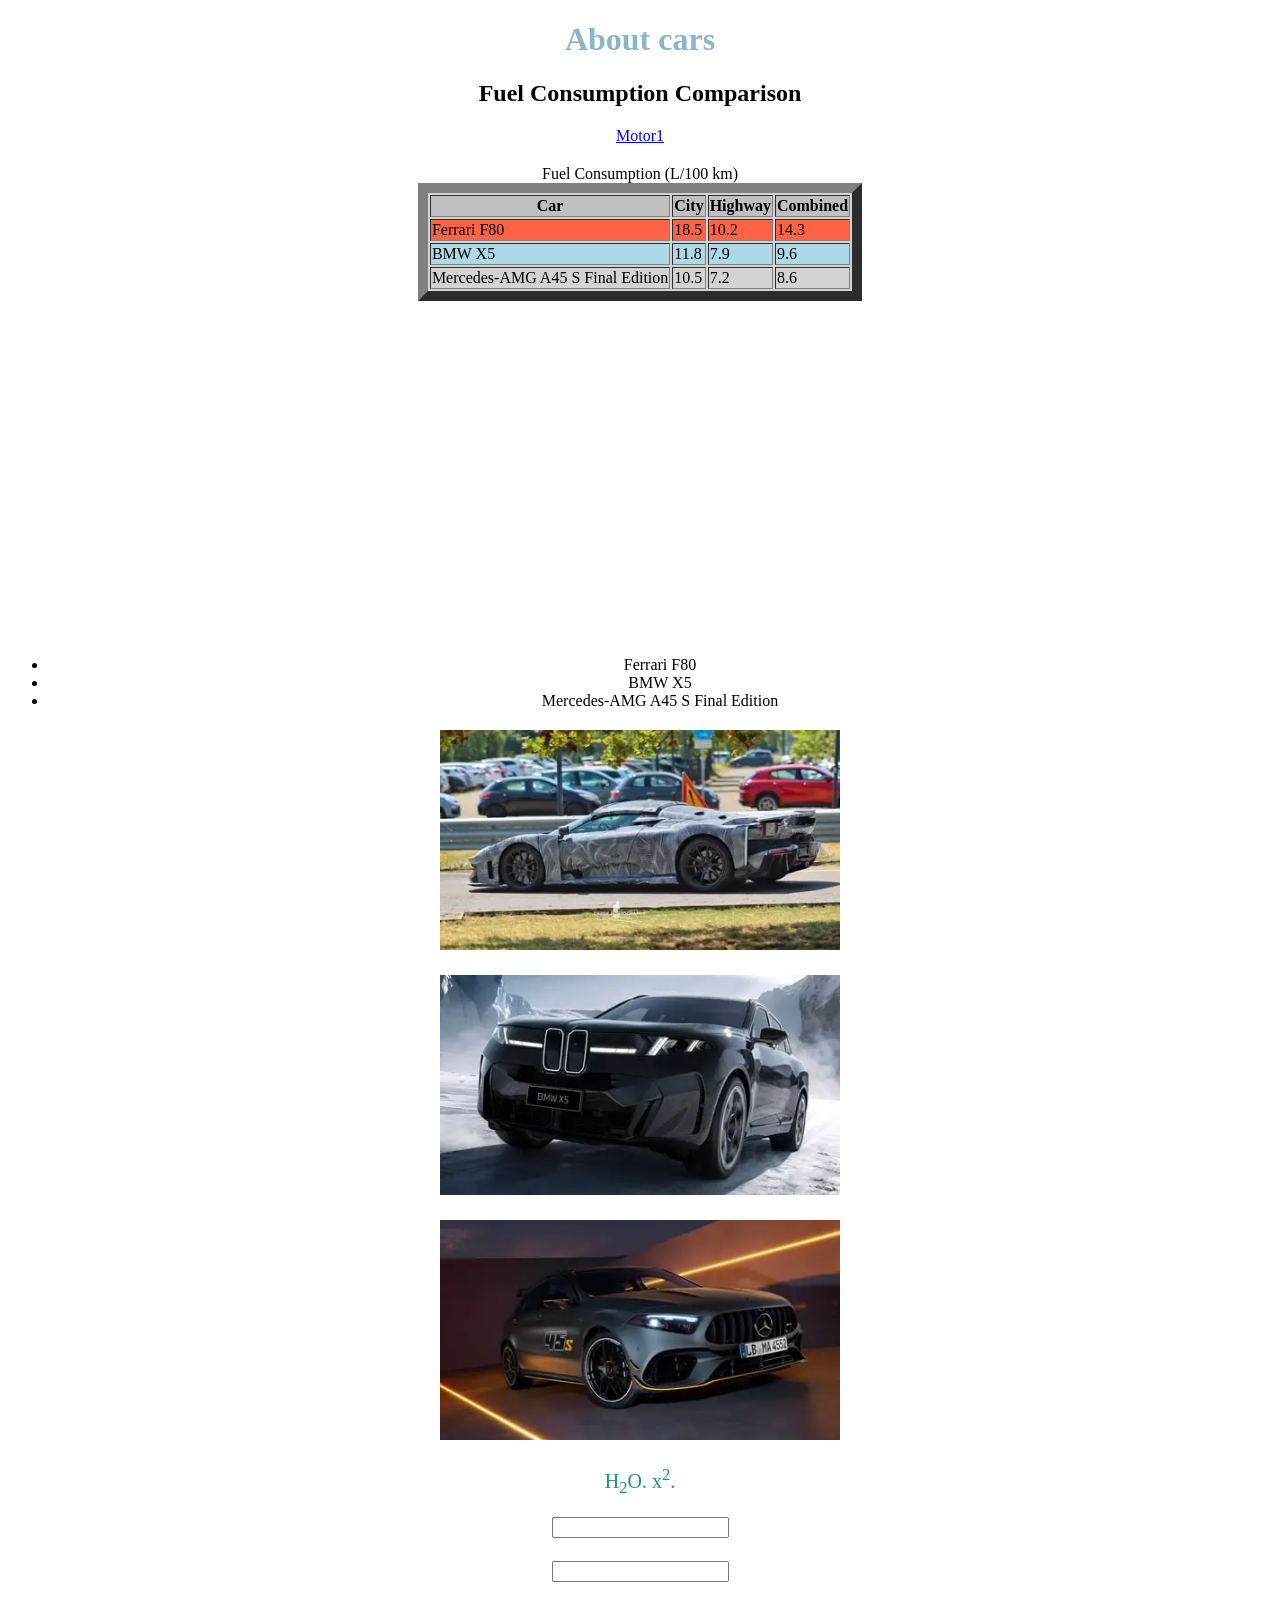
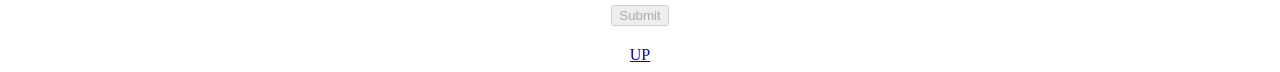
<file: index.html>
<!DOCTYPE html>
<html>

<head>
    <title>Cars Showcase</title>
    <link rel="stylesheet" href="style.css">
</head>

<body>

    <h1 name=top align="center">About cars</h1>
    <h2 align="center">Fuel Consumption Comparison</h2>

	<div align="center">
    <a href="https://www.motor1.com/"> Motor1 </a>
	</div>

	<p>
	<div align="center">
    <table border="10" bgcolor="lightgray">

        <caption>Fuel Consumption (L/100 km)</caption>

        <tr bgcolor="silver">
            <th>Car</th>
            <th>City</th>
            <th>Highway</th>
            <th>Combined</th>
        </tr>

        <tr bgcolor="tomato">
            <td>Ferrari F80</td>
            <td>18.5</td>
            <td>10.2</td>
            <td>14.3</td>
        </tr>

        <tr bgcolor="lightblue">
            <td>BMW X5</td>
            <td>11.8</td>
            <td>7.9</td>
            <td>9.6</td>
        </tr>

        <tr bgcolor="lightgray">
            <td>Mercedes-AMG A45 S Final Edition</td>
            <td>10.5</td>
            <td>7.2</td>
            <td>8.6</td>
        </tr>

    </table>
	</div>

	<p>
	<div align="center">
<iframe width="560" height="315" src="https://www.youtube.com/embed/ZcHusSKTkHc?si=osO_nMT4in8I8rxC" title="YouTube video player" frameborder="0" allow="accelerometer; autoplay; clipboard-write; encrypted-media; gyroscope; picture-in-picture; web-share" referrerpolicy="strict-origin-when-cross-origin" allowfullscreen></iframe>

    <ul>
        <li>Ferrari F80</li>
        <li>BMW X5</li>
        <li>Mercedes-AMG A45 S Final Edition</li>
    </ul>
	</div>

	<div align="center">
    <p>
        <img src="photos/1.webp"
             width="400"
             height="220">
    </p>

    <p>
        <img src="photos/2.webp"
             width="400"
             height="220">
    </p>

    <p>
        <img src="photos/3.webp"
             width="400"
             height="220">
    </p>

	</div>

	<div align="center">
    <p>
        H<sub>2</sub>O.
        x<sup>2</sup>.
    </p>
    <form>

            <input type="text">
		<p>
            <input type="text">
		<p>
            <input type="submit" disabled>

    </form>
	</div>	
	<div align="center">
<a href= "#top">UP</a>
	</div>

</body>

</html>
</file>
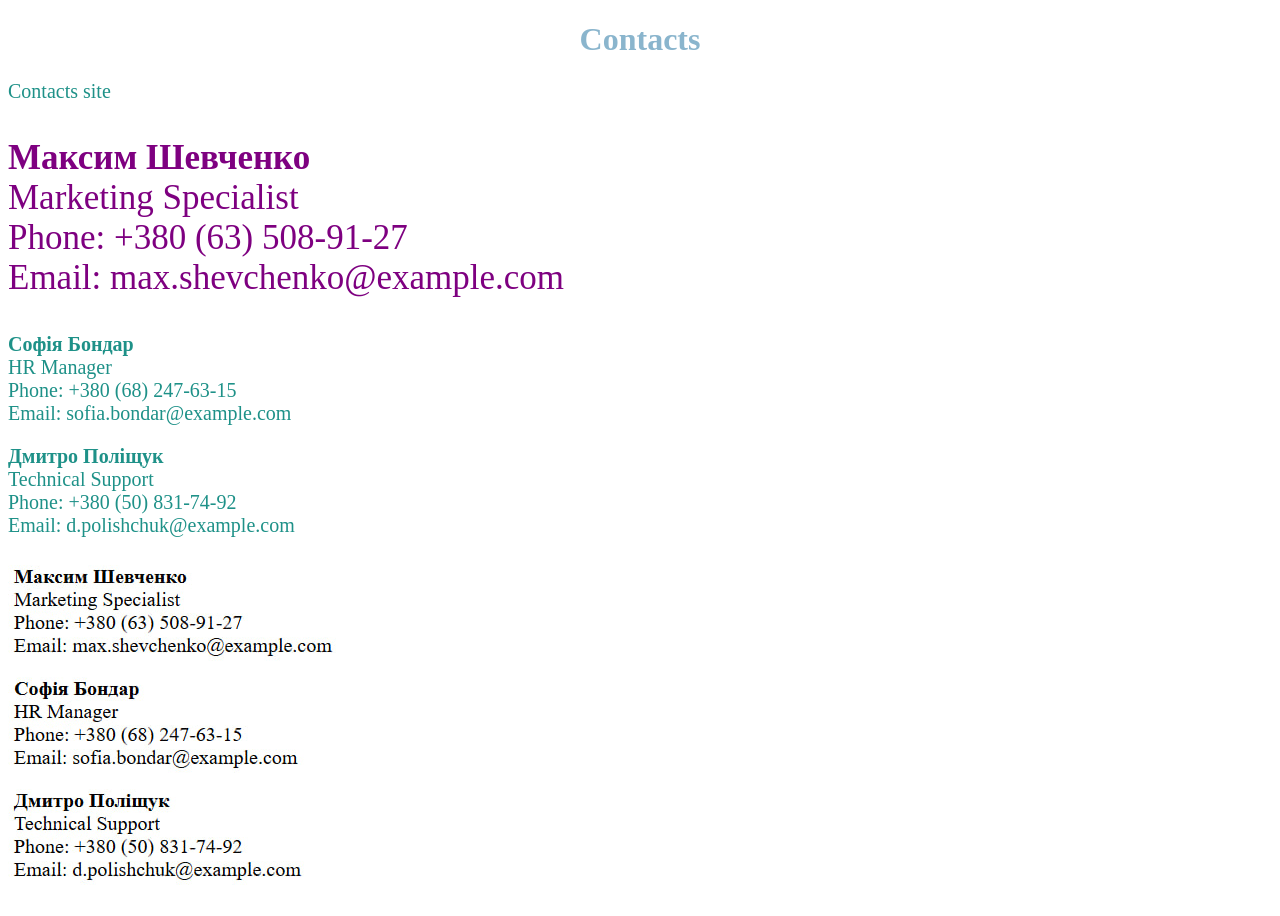
<file: pages/contact.html>
<!DOCTYPE html>
<html>
<head>
<title>Contacts</title>
<link rel="stylesheet" href="../style.css">
 <style>
p {
  font-family: verdana;
  font-size: 20px;
  color: #008080;
}
</style>
</head>
<body>

<h1>Contacts</h1>
<p>Contacts site</p>
<p style="font-family: verdana; font-size: 35px; color: #7e0080">
    <b>Максим Шевченко</b><br>
    Marketing Specialist<br>
    Phone: +380 (63) 508-91-27<br>
    Email: max.shevchenko@example.com
</p>

<p>
    <b>Софія Бондар</b><br>
    HR Manager<br>
    Phone: +380 (68) 247-63-15<br>
    Email: sofia.bondar@example.com
</p>

<p>
    <b>Дмитро Поліщук</b><br>
    Technical Support<br>
    Phone: +380 (50) 831-74-92<br>
    Email: d.polishchuk@example.com
</p>

<img src="../photos/contacts1.jpg">

</body>
</html>
</file>
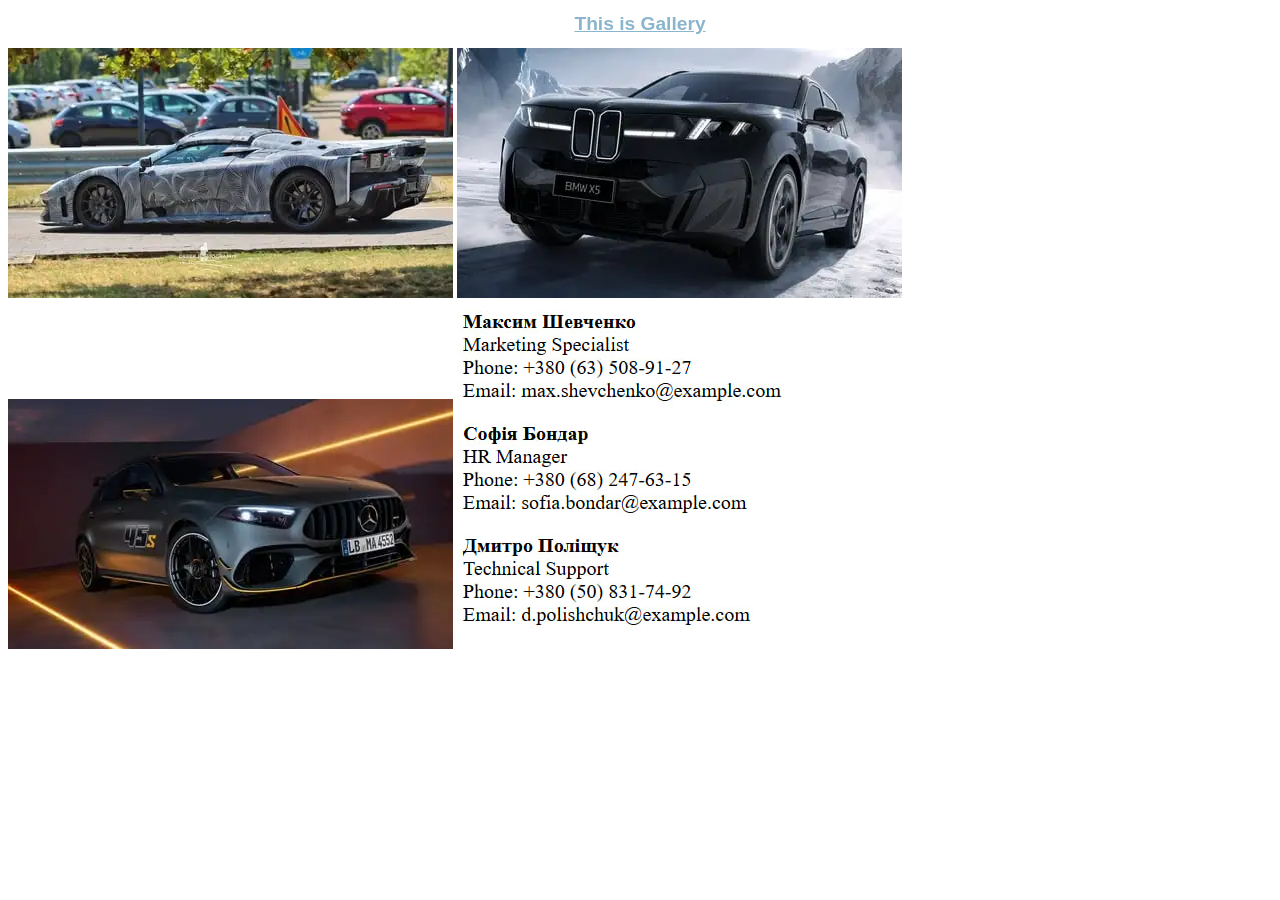
<file: pages/gallery.html>
<!DOCTYPE html>
<html>
<head>
<title>Page Title</title>
<link rel="stylesheet" href="../style.css">
<style>
    h1 {
        font-size: 120%;
        font-family: 'Franklin Gothic Medium', 'Arial Narrow', Arial, sans-serif;
        color: #008080;
        text-decoration: underline;
    }
   
</style>
</head>
<body>

<h1>This is Gallery</h1>

<img src="../photos/1.webp">
<img src="../photos/2.webp">
<img src="../photos/3.webp">
<img src="../photos/contacts1.jpg">

</body>
</html>
</file>
<file: style.css>
body {
h1 {
  color: rgb(138, 181, 205);
  /*ця властивість визначає колір тексту заголовка*/
  text-align: center;
}

p {
  font-family: verdana;
  font-size: 20px;
  color: rgb(30, 145, 136);
}
}
</file>
